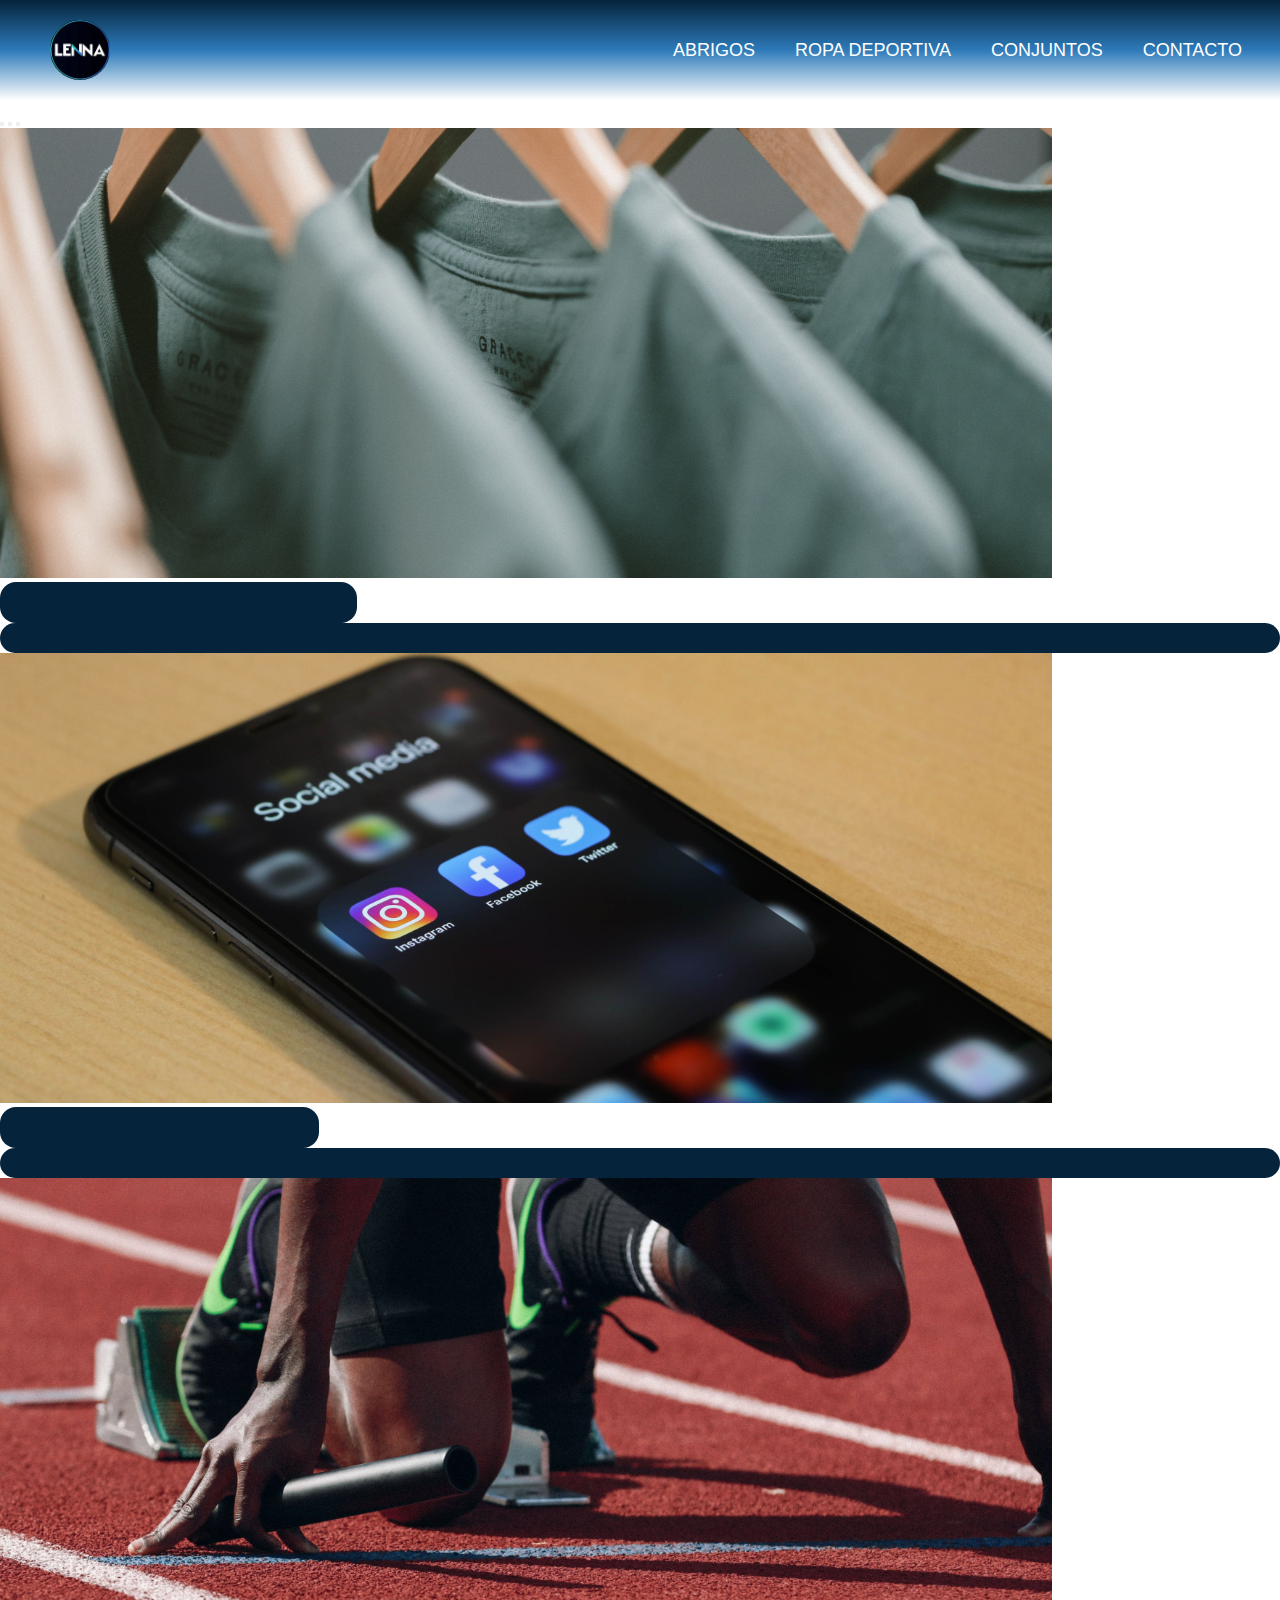
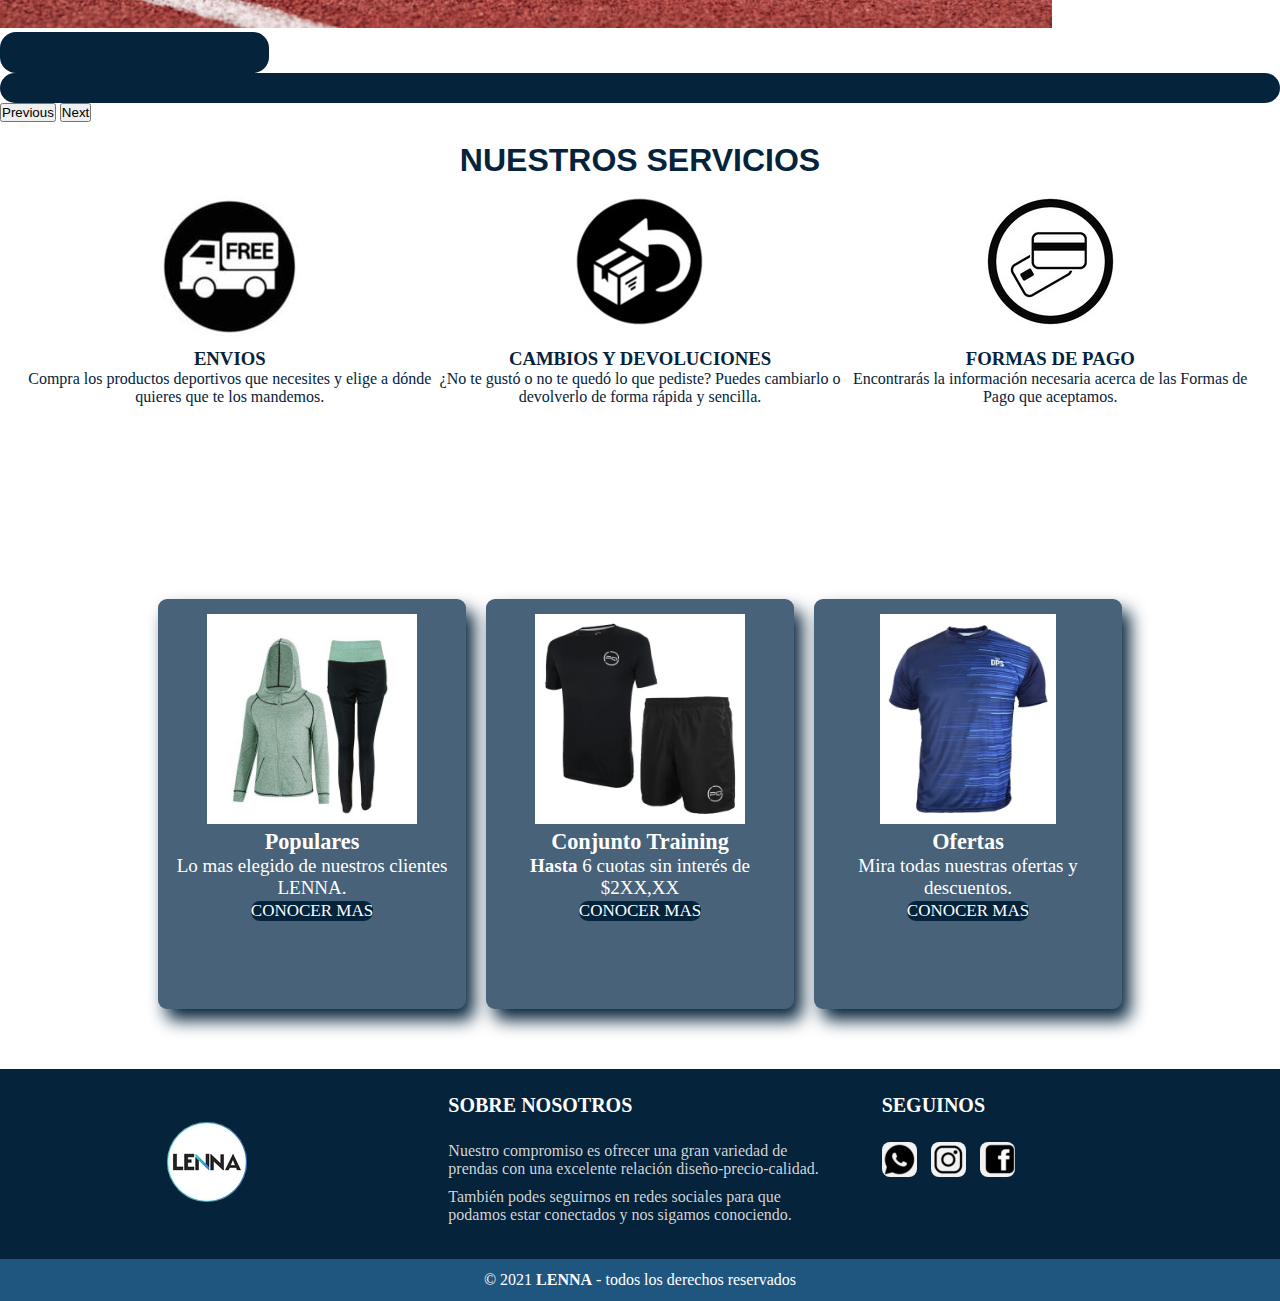
<file: index.html>
<!DOCTYPE html>
<html lang="en">

<head>
    <meta charset="UTF-8" />
    <meta http-equiv="X-UA-Compatible" content="IE=edge" />
    <meta name="viewport" content="width=device-width, initial-scale=1.0" />
    <meta name="description" content="Tienda online de indumentaria deportiva y accesorios.">
    <meta name="keywords" content="Indumentaria Deportiva, Moda, Ropa, conjuntos, buzo, short, abrigo">
    <link href="https://cdn.jsdelivr.net/npm/bootstrap@5.0.2/dist/css/bootstrap.min.css" rel="stylesheet"
        integrity="sha384-EVSTQN3/azprG1Anm3QDgpJLIm9Nao0Yz1ztcQTwFspd3yD65VohhpuuCOmLASjC" crossorigin="anonymous" />
    <link rel="preconnect" href="https://fonts.googleapis.com">
    <link rel="preconnect" href="https://fonts.gstatic.com" crossorigin>
    
    <link rel="preconnect" href="https://fonts.googleapis.com">
    <link rel="preconnect" href="https://fonts.gstatic.com" crossorigin>
    <link href="https://fonts.googleapis.com/css2?family=Source+Sans+Pro:wght@300&display=swap" rel="stylesheet">
    

    <link href="https://fonts.googleapis.com/css2?family=Bebas+Neue&display=swap" rel="stylesheet">
    <link rel="stylesheet" href="https://cdnjs.cloudflare.com/ajax/libs/animate.css/4.1.1/animate.min.css" />

    <title>Lenna Indumentaria</title>
    <link rel="icon" href="imagen/lenna1.ico" />
    <link rel="stylesheet" href="css/estilos.css">
</head>

<body>
    <header class="barra">
        <nav>
            <input type="checkbox" id="check">
            <label for="check" class="checkbtn">
                <img src="imagen/interface-button_icon.png" alt="Logo Menu">
            </label>
            <a href="index.html" class="enlace"><img src="imagen/lenna2.png" title="Inicio" alt="Logo Lenna"
                    class="logo"></a>
            <ul>
                <li><a href="abrigo.html">Abrigos</a></li>
                <li><a href="ropa-deportiva.html">Ropa Deportiva</a></li>
                <li><a href="conjuntos.html">Conjuntos</a></li>
                <li><a href="contacto.html">Contacto</a></li>
            </ul>
        </nav>
    </header>

    <main>
        <section>
            <div id="carouselExampleCaptions" class="carousel slide" data-bs-ride="carousel">
                <div class="carousel-indicators">
                    <button type="button" data-bs-target="#carouselExampleCaptions" data-bs-slide-to="0" class="active"
                        aria-current="true" aria-label="Slide 1"></button>
                    <button type="button" data-bs-target="#carouselExampleCaptions" data-bs-slide-to="1"
                        aria-label="Slide 2"></button>
                    <button type="button" data-bs-target="#carouselExampleCaptions" data-bs-slide-to="2"
                        aria-label="Slide 3"></button>
                </div>
                <div class="carousel-inner carousel__parrafo">
                    <div class="carousel-item active">
                        <img src="imagen/tienda.jpg" class="d-block w-100" alt="Envios">
                        <div class="carousel-caption d-none d-md-block text-white">
                            <h5>Visitanos en Nuestra Tienda</h5>
                            <p>Dias habiles desde 8hs/13hs a 17hs/21hs.</p>
                        </div>
                    </div>
                    <div class="carousel-item">
                        <img src="imagen/social.jpg" class="d-block w-100" alt="Redes sociales">
                        <div class="carousel-caption d-none d-md-block text-white">
                            <h5>Nuestras Redes Sociales</h5>
                            <p>Siguenos en todas nuestras plataformas sociales.</p>
                        </div>
                    </div>
                    <div class="carousel-item">
                        <img src="imagen/disciplinas.jpg" class="d-block w-100" alt="Disciplinas">
                        <div class="carousel-caption d-none d-md-block text-white">
                            <h5>Entrena tu Disciplina</h5>
                            <p>Tenemos indumentaria para un entrenamiento apropiado.</p>
                        </div>
                    </div>
                </div>
                <button class="carousel-control-prev" type="button" data-bs-target="#carouselExampleCaptions"
                    data-bs-slide="prev">
                    <span class="carousel-control-prev-icon" aria-hidden="true"></span>
                    <span class="visually-hidden">Previous</span>
                </button>
                <button class="carousel-control-next" type="button" data-bs-target="#carouselExampleCaptions"
                    data-bs-slide="next">
                    <span class="carousel-control-next-icon" aria-hidden="true"></span>
                    <span class="visually-hidden">Next</span>
                </button>
            </div>
        </section>

        <section class="nosotros">
            <h1 class="animate__animated animate__bounce animate__pulse animate__delay-3s animate__slower 2s animate__infinite">NUESTROS SERVICIOS</h1>
            <div class="iconos">
                <div>
                    <a href="#"><img src="imagen/free-icon.jpg" title="Envios" alt="envios"></a>
                    <h3>Envios</h3>
                    <p>
                        Compra los productos deportivos que necesites y elige a dónde quieres que te los mandemos.
                    </p>
                </div>
                <div>
                    <a href="#"><img src="imagen/devoluciones.jpg" title="Cambios y Devoluciones"
                            alt="devoluciones"></a>
                    <h3>Cambios y Devoluciones</h3>
                    <p>
                        ¿No te gustó o no te quedó lo que pediste? Puedes cambiarlo o devolverlo de forma rápida y
                        sencilla.
                    </p>
                </div>
                <div>
                    <a href="#"><img src="imagen/pagofondo1.jpg" title="Formas de Pago" alt="pago"></a>
                    <h3>Formas de Pago</h3>
                    <p>
                        Encontrarás la información necesaria acerca de las Formas de Pago que aceptamos.
                    </p>
                </div>
            </div>
        </section>

        <section class="contain">
            <div class="contain__info">
                <div class="info--link">
                    <img src="imagen/Conjunto/set.jpg" class="img-general" alt="Conjunto Deportivo"/>
                    <h3>Populares</h3>
                    <p>Lo mas elegido de nuestros clientes LENNA.</p>
                    <span class="span">
                        <a href="#">
                            <p>CONOCER MAS</p>
                        </a>
                    </span>
                </div>
            </div>
            <div class="contain__info">
                <div class="info--link">
                    <img src="imagen/Conjunto/remerashortgym.webp" class="img-general" alt="Remera y Short"/>
                    <h3>Conjunto Training </h3>
                    <p> <strong>Hasta</strong> 6 cuotas sin interés de $2XX,XX</p>
                    <span class="span">
                        <a href="#">
                            <p>CONOCER MAS</p>
                        </a>
                    </span>
                </div>
            </div>
            <div class="contain__info">
                <div class="info--link">
                    <img src="imagen/ropa deportiva/remeradiseno.jpg" class="img-general" alt="Remera"/>
                    <h3>Ofertas</h3>
                    <p>Mira todas nuestras ofertas y descuentos.</p>
                    <span class="span">
                        <a href="ofertas.html">
                            <p>CONOCER MAS</p>
                        </a>
                    </span>
                </div>
            </div>
        </section>
    </main>

    <footer class="pie-pagina">
        <div class="grupo">
            <div class="box1">
                <figure>
                    <a href="#"><img src="imagen/lenna1.jpg" alt="Logo LENNA"></a>
                </figure>
            </div>
            <div class="box2">
                <h2>SOBRE NOSOTROS</h2>
                <P>Nuestro compromiso es ofrecer una gran variedad de prendas con una excelente relación
                    diseño-precio-calidad.</P>
                <p>También podes seguirnos en redes sociales para que podamos estar conectados y nos sigamos conociendo.
                </p>
            </div>
            <div class="box2">
                <h2>SEGUINOS</h2>
                <div class="red-sociales">
                    <a href="https://whatsapp.com" target="blank"><img src="imagen/whatsapp21.png"></a>
                    <a href="https://instagram.com" target="blank"><img src="imagen/Instagram2.png"></a>
                    <a href="https://facebook.com" target="blank"><img src="imagen/Facebook2.png"></a>
                </div>
            </div>
        </div>
        <div class="copy">
            <p>&copy; 2021 <b>LENNA</b> - todos los derechos reservados</p>
        </div>
    </footer>
    <script src="https://cdn.jsdelivr.net/npm/bootstrap@5.0.2/dist/js/bootstrap.bundle.min.js"
        integrity="sha384-MrcW6ZMFYlzcLA8Nl+NtUVF0sA7MsXsP1UyJoMp4YLEuNSfAP+JcXn/tWtIaxVXM"
        crossorigin="anonymous"></script>
        <script src="https://ajax.googleapis.com/ajax/libs/jquery/3.4.1/jquery.min.js"></script>
        <script>
          $(document).ready(function(){
          $("a[title|='Hosted on free web hosting 000webhost.com. Host your own website for       FREE.']").css("display", "none");
          $("img[alt|='www.000webhost.com']").css("display", "none");
          });
        </script>
</body>

</html>
</file>
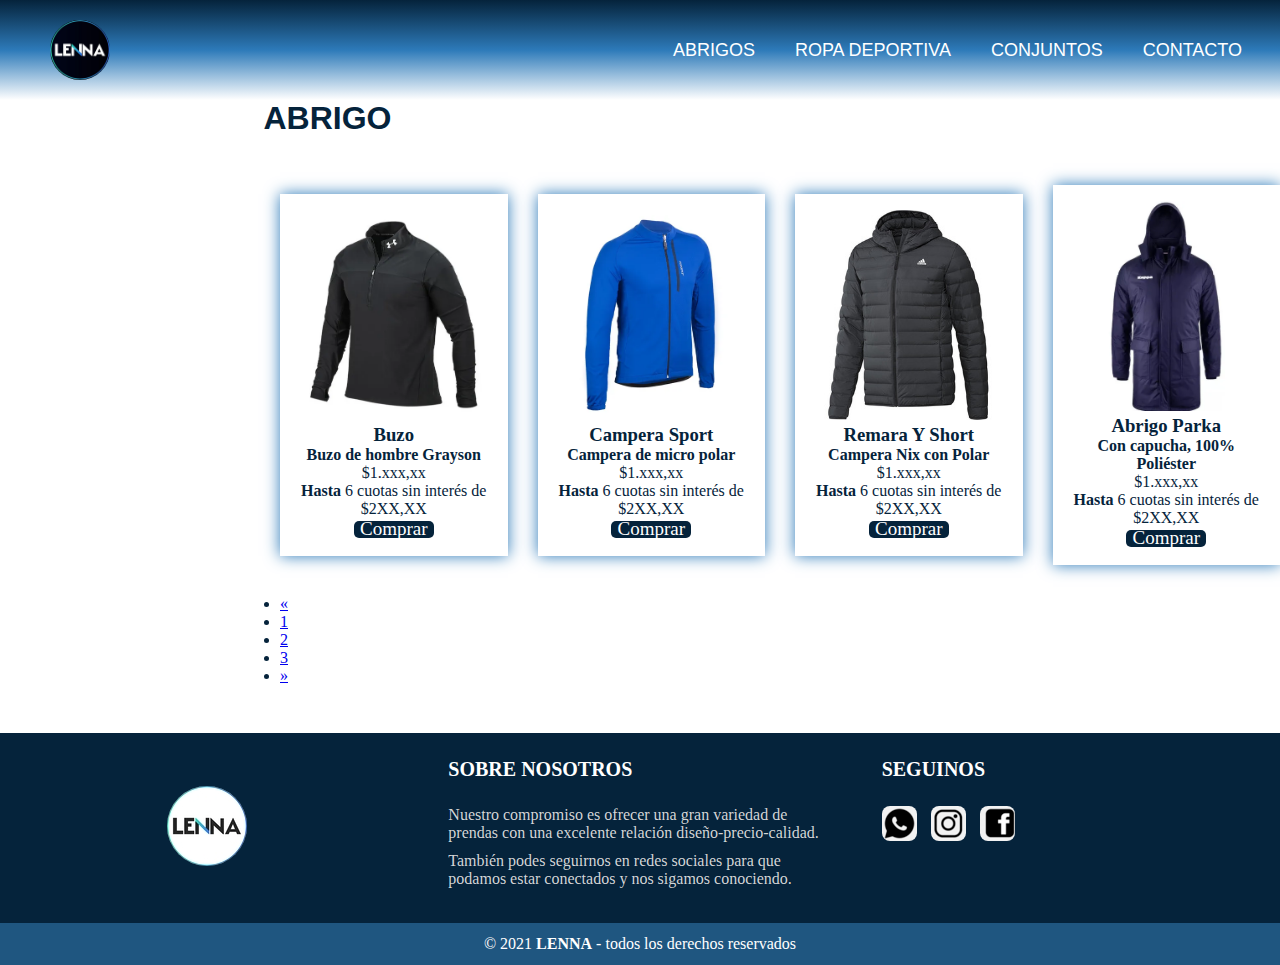
<file: abrigo.html>
<!DOCTYPE html>
<html lang="en">

<head>
  <meta charset="UTF-8" />
  <meta http-equiv="X-UA-Compatible" content="IE=edge" />
  <meta name="viewport" content="width=device-width, initial-scale=1.0" />
  <meta name="description" content="Descubre nuestro catálogo de Ropa de invierno y media estacion">
  <meta name="keywords" content="Abrigo, Parka, Buzos, Campera, Moda, invierno,deporte">
  <link href="https://cdn.jsdelivr.net/npm/bootstrap@5.0.2/dist/css/bootstrap.min.css" rel="stylesheet"
    integrity="sha384-EVSTQN3/azprG1Anm3QDgpJLIm9Nao0Yz1ztcQTwFspd3yD65VohhpuuCOmLASjC" crossorigin="anonymous" />
  <link rel="preconnect" href="https://fonts.googleapis.com">
  <link rel="preconnect" href="https://fonts.gstatic.com" crossorigin>
  <link href="https://fonts.googleapis.com/css2?family=Bebas+Neue&display=swap" rel="stylesheet">
  <link rel="stylesheet" href="https://cdnjs.cloudflare.com/ajax/libs/animate.css/4.1.1/animate.min.css" />

  <title>Abrigo</title>
  <link rel="icon" href="imagen/lenna1.ico" />
  <link rel="stylesheet" href="css/estilos.css" />
</head>

<body>
  <header class="barra">
    <nav>
      <input type="checkbox" id="check">
      <label for="check" class="checkbtn">
        <img src="imagen/interface-button_icon.png" alt="Logo Menu">
      </label>
      <a href="index.html" class="enlace"><img src="imagen/lenna2.png" title="Inicio" alt="Logo Lenna" class="logo"></a>
      <ul>
        <li><a href="abrigo.html">Abrigos</a></li>
        <li><a href="ropa-deportiva.html">Ropa Deportiva</a></li>
        <li><a href="conjuntos.html">Conjuntos</a></li>
        <li><a href="contacto.html">Contacto</a></li>
      </ul>
    </nav>
  </header>

  <main>
    <section>
      <h1 class="animate__animated animate__bounce animate__flipInX animate__delay-2s">ABRIGO</h1>
      <div class="container">
        <div class="item">
          <div class="item-text">
            <img src="imagen/Abrigo/buzo.webp" class="img-general" alt="Abrigo Buzo">
            <h3>Buzo</h3>
            <h4>Buzo de hombre Grayson</h4>
            <p>$1.xxx,xx</p>
            <p><strong>Hasta</strong> 6 cuotas sin interés de $2XX,XX</p>
            <span class="btn">
              <a href="#">Comprar</a>
            </span>
          </div>
        </div>
        <div class="item">
          <div class="item-text">
            <img src="imagen/Abrigo/campera.webp" class="img-general" alt="Abrigo Campera">
            <h3>Campera Sport</h3>
            <h4>Campera de micro polar</h4>
            <p>$1.xxx,xx</p>
            <p><strong>Hasta</strong> 6 cuotas sin interés de $2XX,XX</p>
            <span class="btn">
              <a href="#">Comprar</a>
            </span>
          </div>
        </div>
        <div class="item">
          <div class="item-text">
            <img src="imagen/Abrigo/camperon.jpg" class="img-general" alt="Abrigo Camperon">
            <h3>Remara Y Short</h3>
            <h4>Campera Nix con Polar</h4>
            <p>$1.xxx,xx</p>
            <p><strong>Hasta</strong> 6 cuotas sin interés de $2XX,XX</p>
            <span class="btn">
              <a href="#">Comprar</a>
            </span>
          </div>
        </div>
        <div class="item">
          <div class="item-text">
            <img src="imagen/Abrigo/parkacap.webp" class="img-general" alt="Abrigo Parka">
            <h3>Abrigo Parka</h3>
            <h4>Con capucha, 100% Poliéster</h4>
            <p>$1.xxx,xx</p>
            <p><strong>Hasta</strong> 6 cuotas sin interés de $2XX,XX</p>
            <span class="btn">
              <a href="#">Comprar</a>
            </span>
          </div>
        </div>

        <div>
          <nav aria-label="Page navigation example">
            <ul class="pagination">
              <li class="page-item">
                <a class="page-link" href="#" aria-label="Previous">
                  <span aria-hidden="true">&laquo;</span>
                </a>
              </li>
              <li class="page-item"><a class="page-link" href="#">1</a></li>
              <li class="page-item"><a class="page-link" href="#">2</a></li>
              <li class="page-item"><a class="page-link" href="#">3</a></li>
              <li class="page-item">
                <a class="page-link" href="#" aria-label="Next">
                  <span aria-hidden="true">&raquo;</span>
                </a>
              </li>
            </ul>
          </nav>
        </div>
      </div>
    </section>
  </main>

  <footer class="pie-pagina">
    <div class="grupo">
      <div class="box1">
        <figure>
          <a href="#"><img src="imagen/lenna1.jpg" alt="Logo LENNA"></a>
        </figure>
      </div>
      <div class="box2">
        <h2>SOBRE NOSOTROS</h2>
        <P>Nuestro compromiso es ofrecer una gran variedad de prendas con una excelente relación
          diseño-precio-calidad.</P>
        <p>También podes seguirnos en redes sociales para que podamos estar conectados y nos sigamos conociendo.
        </p>
      </div>
      <div class="box2">
        <h2>SEGUINOS</h2>
        <div class="red-sociales">
          <a href="https://whatsapp.com" target="blank"><img src="imagen/whatsapp21.png" alt="logo whatsapp"></a>
          <a href="https://instagram.com" target="blank"><img src="imagen/Instagram2.png" alt="logo instagram"></a>
          <a href="https://facebook.com" target="blank"><img src="imagen/Facebook2.png" alt="logo facebook"></a>
        </div>
      </div>
    </div>
    <div class="copy">
      <p>&copy; 2021 <b>LENNA</b> - todos los derechos reservados</p>
    </div>
  </footer>
  <script src="https://cdn.jsdelivr.net/npm/bootstrap@5.0.2/dist/js/bootstrap.bundle.min.js"
    integrity="sha384-MrcW6ZMFYlzcLA8Nl+NtUVF0sA7MsXsP1UyJoMp4YLEuNSfAP+JcXn/tWtIaxVXM" crossorigin="anonymous">
    </script>
  <script src="https://ajax.googleapis.com/ajax/libs/jquery/3.4.1/jquery.min.js"></script>
  <script>
    $(document).ready(function () {
      $("a[title|='Hosted on free web hosting 000webhost.com. Host your own website for       FREE.']").css("display", "none");
      $("img[alt|='www.000webhost.com']").css("display", "none");
    });
  </script>
</body>

</html>
</file>
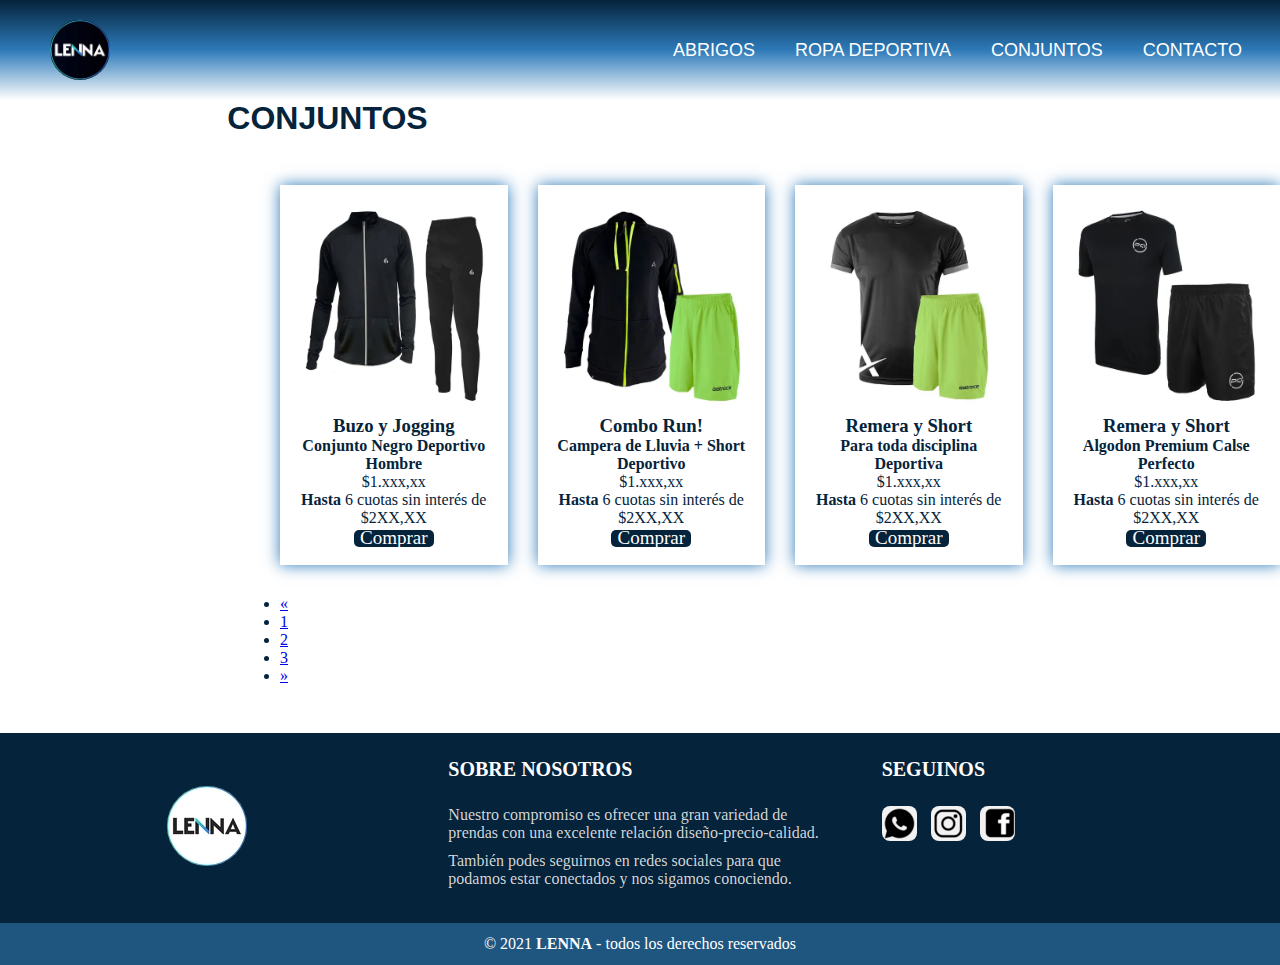
<file: conjuntos.html>
<!DOCTYPE html>
<html lang="en">

<head>
  <meta charset="UTF-8" />
  <meta http-equiv="X-UA-Compatible" content="IE=edge" />
  <meta name="viewport" content="width=device-width, initial-scale=1.0" />
  <meta name="description" content="Descubrí los conjuntos tendecia de LENNA">
  <meta name="keywords" content="Moda, Ropa, Buzo, Jogging, Campera, Short, Remera, deporte, conjuntos">
  <link rel="preconnect" href="https://fonts.googleapis.com">
  <link rel="preconnect" href="https://fonts.gstatic.com" crossorigin>
  <link href="https://fonts.googleapis.com/css2?family=Bebas+Neue&display=swap" rel="stylesheet">
  <link rel="stylesheet" href="https://cdnjs.cloudflare.com/ajax/libs/animate.css/4.1.1/animate.min.css" />
  <link href="https://cdn.jsdelivr.net/npm/bootstrap@5.0.2/dist/css/bootstrap.min.css" rel="stylesheet"
    integrity="sha384-EVSTQN3/azprG1Anm3QDgpJLIm9Nao0Yz1ztcQTwFspd3yD65VohhpuuCOmLASjC" crossorigin="anonymous" />

  <title>Conjuntos</title>
  <link rel="icon" href="imagen/lenna1.ico" />
  <link rel="stylesheet" href="css/estilos.css">
</head>

<body>
  <header class="barra">
    <nav>
      <input type="checkbox" id="check">
      <label for="check" class="checkbtn">
        <img src="imagen/interface-button_icon.png" alt="Logo Menu">
      </label>
      <a href="index.html" class="enlace"><img src="imagen/lenna2.png" title="Inicio" alt="Logo Lenna" class="logo"></a>
      <ul>
        <li><a href="abrigo.html">Abrigos</a></li>
        <li><a href="ropa-deportiva.html">Ropa Deportiva</a></li>
        <li><a href="conjuntos.html">Conjuntos</a></li>
        <li><a href="contacto.html">Contacto</a></li>
      </ul>
    </nav>
  </header>

  <main>
    <section>
      <h1 class="animate__animated animate__bounce animate__flipInX animate__delay-2s">CONJUNTOS</h1>
      <div class="container">
        <div class="item">
          <div class="item-text">
            <img src="imagen/Conjunto/buzoyjogging.webp" class="img-general" alt="Conjunto Buzo y Jogging">
            <h3>Buzo y Jogging</h3>
            <h4>Conjunto Negro Deportivo Hombre</h4>
            <p>$1.xxx,xx</p>
            <p><strong>Hasta</strong> 6 cuotas sin interés de $2XX,XX</p>
            <span class="btn">
              <a href="#">Comprar</a>
            </span>
          </div>
        </div>
        <div class="item">
          <div class="item-text">
            <img src="imagen/Conjunto/camperashortcort.webp" class="img-general" alt="Conjunto Campera y Short corto">
            <h3>Combo Run!</h3>
            <h4>Campera de Lluvia + Short Deportivo</h4>
            <p>$1.xxx,xx</p>
            <p><strong>Hasta</strong> 6 cuotas sin interés de $2XX,XX</p>
            <span class="btn">
              <a href="#">Comprar</a>
            </span>
          </div>
        </div>
        <div class="item">
          <div class="item-text">
            <img src="imagen/Conjunto/shortcortoremera.webp" class="img-general" alt="Conjunto Remera y Short corto">
            <h3>Remera y Short</h3>
            <h4>Para toda disciplina Deportiva</h4>
            <p>$1.xxx,xx</p>
            <p><strong>Hasta</strong> 6 cuotas sin interés de $2XX,XX</p>
            <span class="btn">
              <a href="#">Comprar</a>
            </span>
          </div>
        </div>
        <div class="item">
          <div class="item-text">
            <img src="imagen/Conjunto/remerashortgym.webp" class="img-general" alt="Conjunto Remera y Short">
            <h3>Remera y Short</h3>
            <h4>Algodon Premium Calse Perfecto</h4>
            <p>$1.xxx,xx</p>
            <p><strong>Hasta</strong> 6 cuotas sin interés de $2XX,XX</p>
            <span class="btn">
              <a href="#">Comprar</a>
            </span>
          </div>
        </div>
        <div>
          <nav aria-label="Page navigation example">
            <ul class="pagination">
              <li class="page-item">
                <a class="page-link" href="#" aria-label="Previous">
                  <span aria-hidden="true">&laquo;</span>
                </a>
              </li>
              <li class="page-item"><a class="page-link" href="#">1</a></li>
              <li class="page-item"><a class="page-link" href="#">2</a></li>
              <li class="page-item"><a class="page-link" href="#">3</a></li>
              <li class="page-item">
                <a class="page-link" href="#" aria-label="Next">
                  <span aria-hidden="true">&raquo;</span>
                </a>
              </li>
            </ul>
          </nav>
        </div>
      </div>
    </section>
  </main>

  <footer class="pie-pagina">
    <div class="grupo">
      <div class="box1">
        <figure>
          <a href="#"><img src="imagen/lenna1.jpg" alt="Logo LENNA"></a>
        </figure>
      </div>
      <div class="box2">
        <h2>SOBRE NOSOTROS</h2>
        <P>Nuestro compromiso es ofrecer una gran variedad de prendas con una excelente relación
          diseño-precio-calidad.</P>
        <p>También podes seguirnos en redes sociales para que podamos estar conectados y nos sigamos conociendo.
        </p>
      </div>
      <div class="box2">
        <h2>SEGUINOS</h2>
        <div class="red-sociales">
          <a href="https://whatsapp.com" target="blank"><img src="imagen/whatsapp21.png" alt="logo whatsapp"></a>
          <a href="https://instagram.com" target="blank"><img src="imagen/Instagram2.png" alt="logo instagram"></a>
          <a href="https://facebook.com" target="blank"><img src="imagen/Facebook2.png" alt="logo facebook"></a>
        </div>
      </div>
    </div>
    <div class="copy">
      <p>&copy; 2021 <b>LENNA</b> - todos los derechos reservados</p>
    </div>
  </footer>
  <script src="https://cdn.jsdelivr.net/npm/bootstrap@5.0.2/dist/js/bootstrap.bundle.min.js"
    integrity="sha384-MrcW6ZMFYlzcLA8Nl+NtUVF0sA7MsXsP1UyJoMp4YLEuNSfAP+JcXn/tWtIaxVXM" crossorigin="anonymous">
    </script>
  <script src="https://ajax.googleapis.com/ajax/libs/jquery/3.4.1/jquery.min.js"></script>
  <script>
    $(document).ready(function () {
      $("a[title|='Hosted on free web hosting 000webhost.com. Host your own website for       FREE.']").css("display", "none");
      $("img[alt|='www.000webhost.com']").css("display", "none");
    });
  </script>
</body>

</html>
</file>
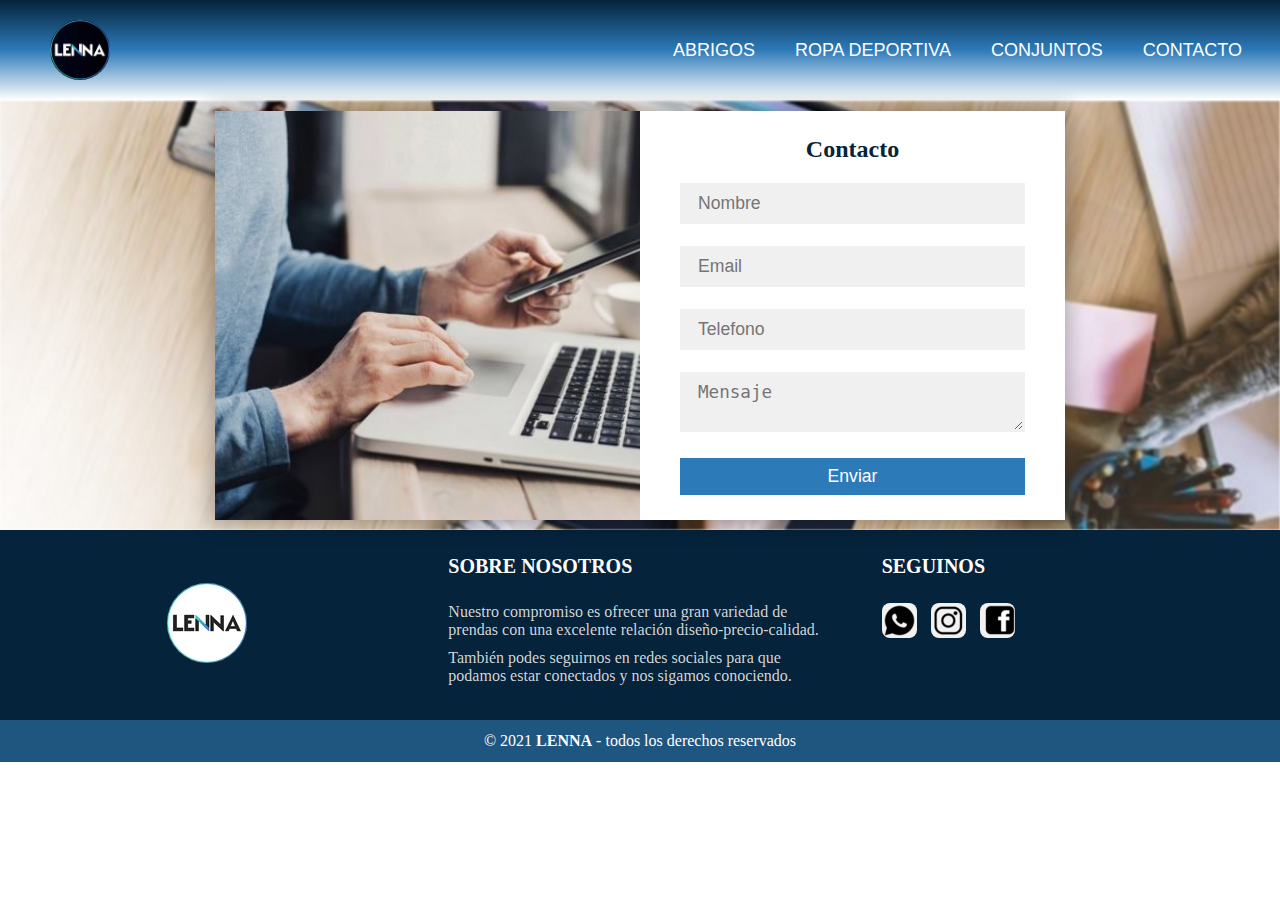
<file: contacto.html>
<!DOCTYPE html>
<html lang="en">

<head>
  <meta charset="UTF-8" />
  <meta http-equiv="X-UA-Compatible" content="IE=edge" />
  <meta name="viewport" content="width=device-width, initial-scale=1.0" />
  <meta name="description" content="Contactanos. ¿Necesitás hablar con nosotros? ¡Estamos para ayudarte!">
  <meta name="keywords" content="Email, Redes Sociales, Consulta, Preguntas, contacto">
  <link rel="preconnect" href="https://fonts.googleapis.com">
  <link rel="preconnect" href="https://fonts.gstatic.com" crossorigin>
  <link href="https://fonts.googleapis.com/css2?family=Bebas+Neue&display=swap" rel="stylesheet">
  <link href="https://cdn.jsdelivr.net/npm/bootstrap@5.0.2/dist/css/bootstrap.min.css" rel="stylesheet"
    integrity="sha384-EVSTQN3/azprG1Anm3QDgpJLIm9Nao0Yz1ztcQTwFspd3yD65VohhpuuCOmLASjC" crossorigin="anonymous" />

  <title>Contacto</title>
  <link rel="icon" href="imagen/lenna1.ico" />
  <link rel="stylesheet" href="css/estilos.css" />
</head>

<body>
  <header class="barra">
    <nav>
      <input type="checkbox" id="check">
      <label for="check" class="checkbtn">
        <img src="imagen/interface-button_icon.png" alt="Logo Menu">
      </label>
      <a href="index.html" class="enlace"><img src="imagen/lenna2.png" title="Inicio" alt="Logo Lenna" class="logo"></a>
      <ul>
        <li><a href="abrigo.html">Abrigos</a></li>
        <li><a href="ropa-deportiva.html">Ropa Deportiva</a></li>
        <li><a href="conjuntos.html">Conjuntos</a></li>
        <li><a href="contacto.html">Contacto</a></li>
      </ul>
    </nav>
  </header>
  
  <main>
    <section>
      <div class="contacto">
        <div class="cont-1">
          <div class="contl">
          </div>
          <div class="contr">
            <h2>Contacto</h2>
            <input type="text" class="from" placeholder="Nombre">
            <input type="email" class="from" placeholder="Email">
            <input type="text" class="from" placeholder="Telefono">
            <textarea class="from area" placeholder="Mensaje"></textarea>
            <button class="but">Enviar</button>
          </div>
        </div>
      </div>
    </section>
  </main>

  <footer class="pie-pagina">
    <div class="grupo">
      <div class="box1">
        <figure>
          <a href="#"><img src="imagen/lenna1.jpg" alt="Logo LENNA"></a>
        </figure>
      </div>
      <div class="box2">
        <h2>SOBRE NOSOTROS</h2>
        <P>Nuestro compromiso es ofrecer una gran variedad de prendas con una excelente relación
          diseño-precio-calidad.</P>
        <p>También podes seguirnos en redes sociales para que podamos estar conectados y nos sigamos conociendo.
        </p>
      </div>
      <div class="box2">
        <h2>SEGUINOS</h2>
        <div class="red-sociales">
          <a href="https://whatsapp.com" target="blank"><img src="imagen/whatsapp21.png" alt="logo whatsapp"></a>
          <a href="https://instagram.com" target="blank"><img src="imagen/Instagram2.png" alt="logo instagram"></a>
          <a href="https://facebook.com" target="blank"><img src="imagen/Facebook2.png" alt="logo facebook"></a>
        </div>
      </div>
    </div>
    <div class="copy">
      <p>&copy; 2021 <b>LENNA</b> - todos los derechos reservados</p>
    </div>
  </footer>
  <script src="https://cdn.jsdelivr.net/npm/bootstrap@5.0.2/dist/js/bootstrap.bundle.min.js"
    integrity="sha384-MrcW6ZMFYlzcLA8Nl+NtUVF0sA7MsXsP1UyJoMp4YLEuNSfAP+JcXn/tWtIaxVXM" crossorigin="anonymous">
    </script>
  <script src="https://ajax.googleapis.com/ajax/libs/jquery/3.4.1/jquery.min.js"></script>
  <script>
    $(document).ready(function () {
      $("a[title|='Hosted on free web hosting 000webhost.com. Host your own website for       FREE.']").css("display", "none");
      $("img[alt|='www.000webhost.com']").css("display", "none");
    });
  </script>
</body>

</html>
</file>
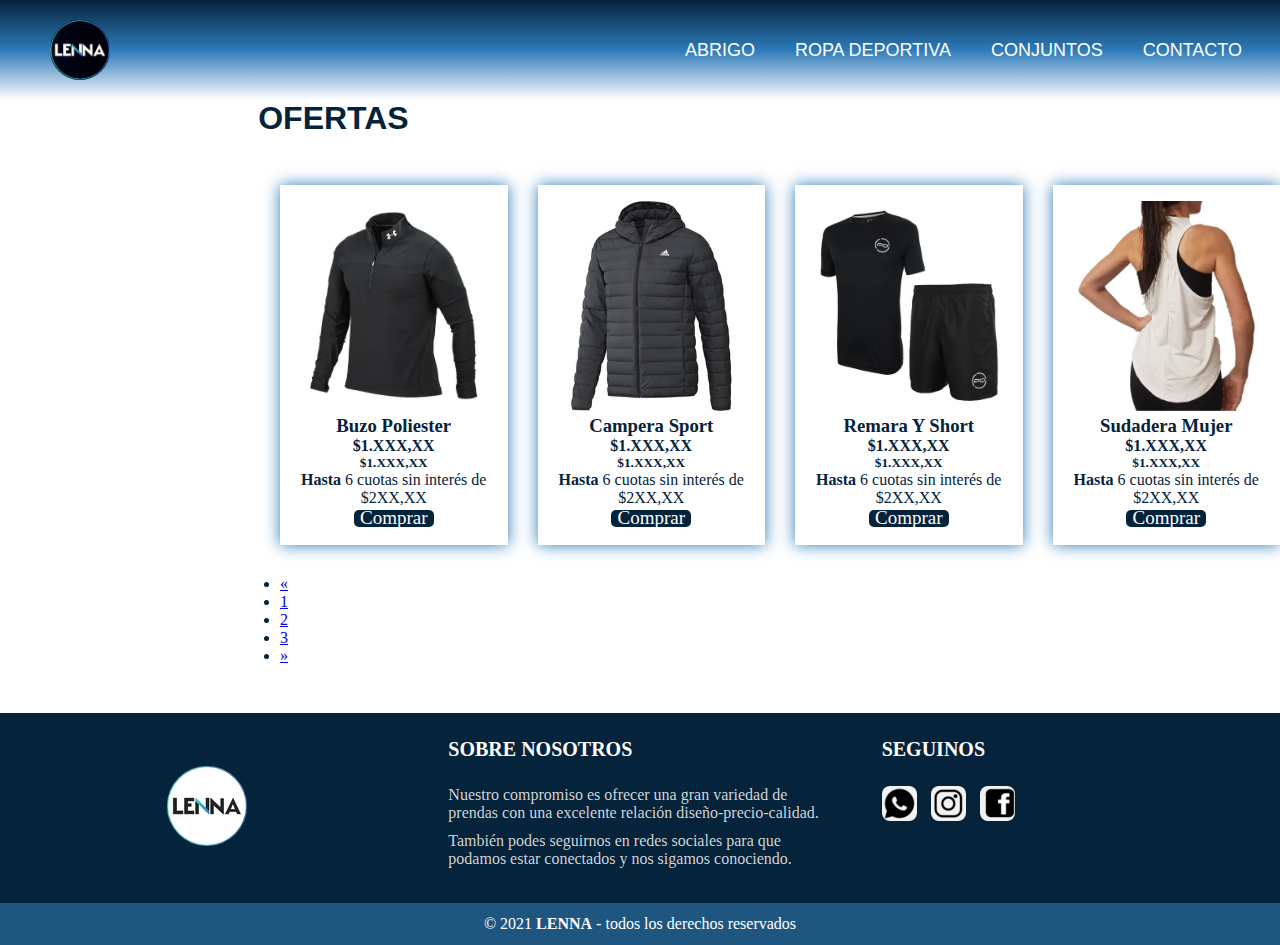
<file: ofertas.html>
<!DOCTYPE html>
<html lang="en">

<head>
    <meta charset="UTF-8" />
    <meta http-equiv="X-UA-Compatible" content="IE=edge" />
    <meta name="viewport" content="width=device-width, initial-scale=1.0" />
    <meta name="description" content="Descubrí nuestras ultimas ofertas LENNA">
    <meta name="keywords" content="Ofertas, descuentos, sale, moda, ropa, deportiva, Camperas, Consjuntos">
    <link rel="preconnect" href="https://fonts.googleapis.com">
    <link rel="preconnect" href="https://fonts.gstatic.com" crossorigin>
    <link href="https://fonts.googleapis.com/css2?family=Bebas+Neue&display=swap" rel="stylesheet">
    <link rel="stylesheet" href="https://cdnjs.cloudflare.com/ajax/libs/animate.css/4.1.1/animate.min.css" />
    <link href="https://cdn.jsdelivr.net/npm/bootstrap@5.0.2/dist/css/bootstrap.min.css" rel="stylesheet"
        integrity="sha384-EVSTQN3/azprG1Anm3QDgpJLIm9Nao0Yz1ztcQTwFspd3yD65VohhpuuCOmLASjC" crossorigin="anonymous" />

    <title>Ofertas</title>
    <link rel="icon" href="imagen/lenna1.ico" />
    <link rel="stylesheet" href="css/estilos.css">
</head>

<body>
    <header class="barra">
        <nav>
            <input type="checkbox" id="check">
            <label for="check" class="checkbtn">
                <img src="imagen/interface-button_icon.png" alt="Logo Menu">
            </label>
            <a href="index.html" class="enlace"><img src="imagen/lenna2.png" title="Inicio" alt="Logo Lenna"
                    class="logo"></a>
            <ul>
                <li><a href="abrigo.html">Abrigo</a></li>
                <li><a href="ropa-deportiva.html">Ropa Deportiva</a></li>
                <li><a href="conjuntos.html">Conjuntos</a></li>
                <li><a href="contacto.html">Contacto</a></li>
            </ul>
        </nav>
    </header>

    <main>
        <section>
            <h1 class="animate__animated animate__bounce animate__flipInX animate__delay-2s">OFERTAS</h1>
            <div class="container">
                <div class="item">
                    <div class="item-text">
                        <img src="imagen/Abrigo/buzo.webp" class="img-general" alt="Ofertas Buzo">
                        <h3>Buzo Poliester</h3>
                        <h4>$1.XXX,XX</h4>
                        <h5>$1.XXX,XX</h5>
                        <p><strong>Hasta</strong> 6 cuotas sin interés de $2XX,XX</p>
                        <span class="btn">
                            <a href="#">Comprar</a>
                        </span>
                    </div>
                </div>
                <div class="item">
                    <div class="item-text">
                        <img src="imagen/Abrigo/camperon.jpg" class="img-general" alt="Ofertas Camperon">
                        <h3>Campera Sport</h3>
                        <h4>$1.XXX,XX</h4>
                        <h5>$1.XXX,XX</h5>
                        <p><strong>Hasta</strong> 6 cuotas sin interés de $2XX,XX</p>
                        <span class="btn">
                            <a href="#">Comprar</a>
                        </span>
                    </div>
                </div>
                <div class="item">
                    <div class="item-text">
                        <img src="imagen/Conjunto/remerashortgym.webp" class="img-general" alt="Ofertas Remera y Short">
                        <h3>Remara Y Short</h3>
                        <h4>$1.XXX,XX</h4>
                        <h5>$1.XXX,XX</h5>
                        <p><strong>Hasta</strong> 6 cuotas sin interés de $2XX,XX</p>
                        <span class="btn">
                            <a href="#">Comprar</a>
                        </span>
                    </div>
                </div>
                <div class="item">
                    <div class="item-text">
                        <img src="imagen/ropa deportiva/sudaderamu.webp" class="img-general" alt="Ofertas Sudadera">
                        <h3>Sudadera Mujer</h3>
                        <h4>$1.XXX,XX</h4>
                        <h5>$1.XXX,XX</h5>
                        <p><strong>Hasta</strong> 6 cuotas sin interés de $2XX,XX</p>
                        <span class="btn">
                            <a href="#">Comprar</a>
                        </span>
                    </div>
                </div>
                <div>
                    <nav aria-label="Page navigation example">
                        <ul class="pagination">
                            <li class="page-item">
                                <a class="page-link" href="#" aria-label="Previous">
                                    <span aria-hidden="true">&laquo;</span>
                                </a>
                            </li>
                            <li class="page-item"><a class="page-link" href="#">1</a></li>
                            <li class="page-item"><a class="page-link" href="#">2</a></li>
                            <li class="page-item"><a class="page-link" href="#">3</a></li>
                            <li class="page-item">
                                <a class="page-link" href="#" aria-label="Next">
                                    <span aria-hidden="true">&raquo;</span>
                                </a>
                            </li>
                        </ul>
                    </nav>
                </div>
            </div>
        </section>
    </main>

    <footer class="pie-pagina">
        <div class="grupo">
            <div class="box1">
                <figure>
                    <a href="#"><img src="imagen/lenna1.jpg" alt="Logo LENNA"></a>
                </figure>
            </div>
            <div class="box2">
                <h2>SOBRE NOSOTROS</h2>
                <P>Nuestro compromiso es ofrecer una gran variedad de prendas con una excelente relación
                    diseño-precio-calidad.</P>
                <p>También podes seguirnos en redes sociales para que podamos estar conectados y nos sigamos conociendo.
                </p>
            </div>
            <div class="box2">
                <h2>SEGUINOS</h2>
                <div class="red-sociales">
                    <a href="https://whatsapp.com" target="blank"><img src="imagen/whatsapp21.png"
                            alt="logo whatsapp"></a>
                    <a href="https://instagram.com" target="blank"><img src="imagen/Instagram2.png"
                            alt="logo instagram"></a>
                    <a href="https://facebook.com" target="blank"><img src="imagen/Facebook2.png"
                            alt="logo facebook"></a>
                </div>
            </div>
        </div>
        <div class="copy">
            <p>&copy; 2021 <b>LENNA</b> - todos los derechos reservados</p>
        </div>
    </footer>
    <script src="https://cdn.jsdelivr.net/npm/bootstrap@5.0.2/dist/js/bootstrap.bundle.min.js"
        integrity="sha384-MrcW6ZMFYlzcLA8Nl+NtUVF0sA7MsXsP1UyJoMp4YLEuNSfAP+JcXn/tWtIaxVXM" crossorigin="anonymous">
        </script>
    <script src="https://ajax.googleapis.com/ajax/libs/jquery/3.4.1/jquery.min.js"></script>
    <script>
        $(document).ready(function () {
            $("a[title|='Hosted on free web hosting 000webhost.com. Host your own website for       FREE.']").css("display", "none");
            $("img[alt|='www.000webhost.com']").css("display", "none");
        });
    </script>
</body>

</html>
</file>
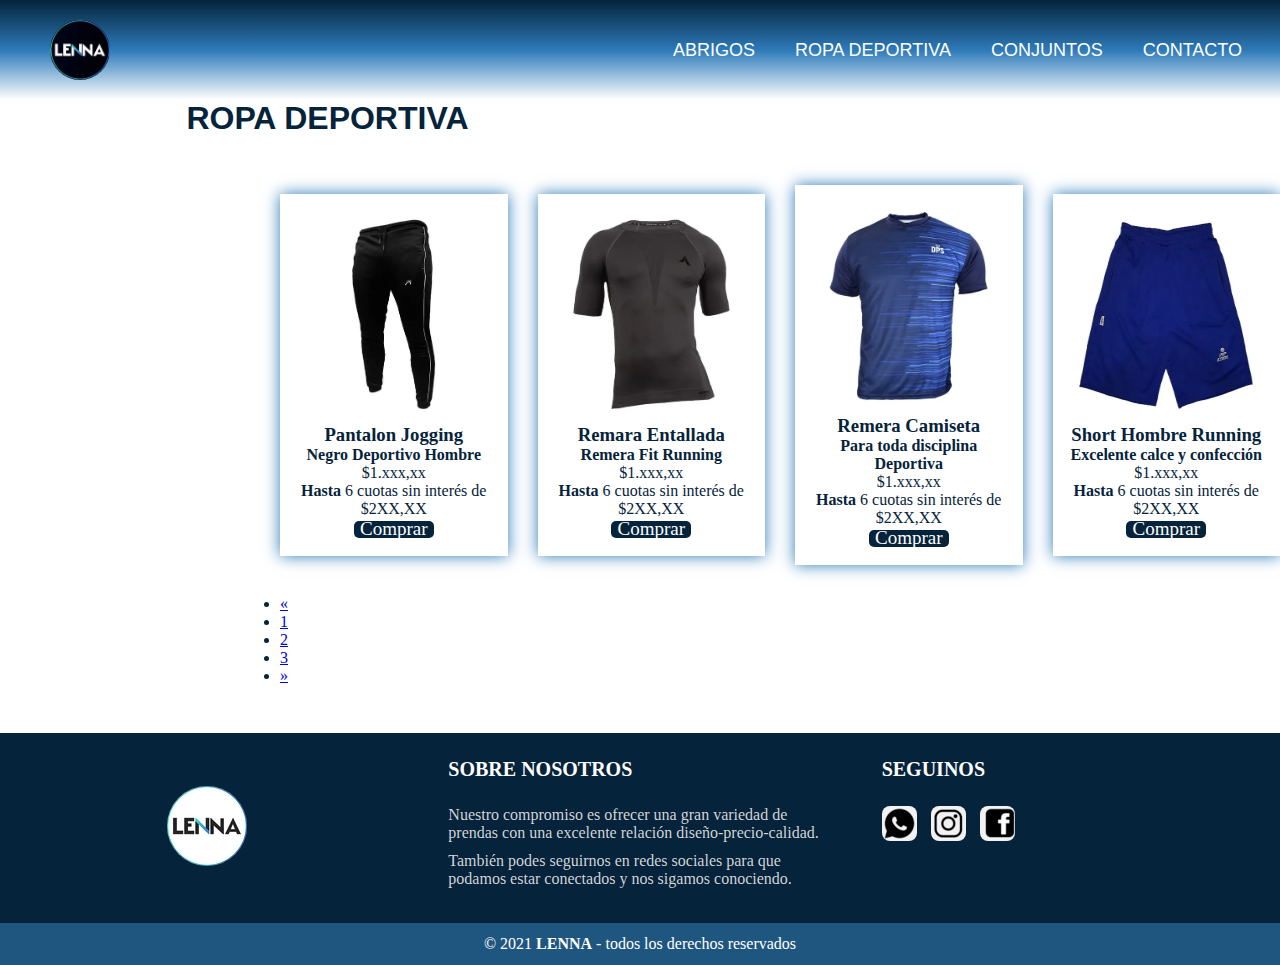
<file: ropa-deportiva.html>
<!DOCTYPE html>
<html lang="en">

<head>
    <meta charset="UTF-8" />
    <meta http-equiv="X-UA-Compatible" content="IE=edge" />
    <meta name="viewport" content="width=device-width, initial-scale=1.0" />
    <meta name="description" content="Descubrí lo mejor de Ropa Deportiva LENNA">
    <meta name="keywords" content="Indumentaria Running, Training, Fitness, Ropa, Moda, deporte, campera, short">
    <link href="https://cdn.jsdelivr.net/npm/bootstrap@5.0.2/dist/css/bootstrap.min.css" rel="stylesheet"
        integrity="sha384-EVSTQN3/azprG1Anm3QDgpJLIm9Nao0Yz1ztcQTwFspd3yD65VohhpuuCOmLASjC" crossorigin="anonymous" />
    <link rel="preconnect" href="https://fonts.googleapis.com">
    <link rel="preconnect" href="https://fonts.gstatic.com" crossorigin>
    <link href="https://fonts.googleapis.com/css2?family=Bebas+Neue&display=swap" rel="stylesheet">
    <link rel="stylesheet" href="https://cdnjs.cloudflare.com/ajax/libs/animate.css/4.1.1/animate.min.css" />

    <title>Ropa Deportiva</title>
    <link rel="icon" href="imagen/lenna1.ico" />
    <link rel="stylesheet" href="css/estilos.css" />
</head>

<body>
    <header class="barra">
        <nav>
            <input type="checkbox" id="check">
            <label for="check" class="checkbtn">
                <img src="imagen/interface-button_icon.png" alt="Logo Menu">
            </label>
            <a href="index.html" class="enlace"><img src="imagen/lenna2.png" title="Inicio" alt="Logo Lenna"
                    class="logo"></a>
            <ul>
                <li><a href="abrigo.html">Abrigos</a></li>
                <li><a href="ropa-deportiva.html">Ropa Deportiva</a></li>
                <li><a href="conjuntos.html">Conjuntos</a></li>
                <li><a href="contacto.html">Contacto</a></li>
            </ul>
        </nav>
    </header>

    <main>
        <section>
            <h1 class="animate__animated animate__bounce animate__flipInX animate__delay-2s animate_center">ROPA
                DEPORTIVA</h1>
            <div class="container">
                <div class="item">
                    <div class="item-text">
                        <img src="imagen/ropa deportiva/PantalonJogging.webp" class="img-general"
                            alt="Pantalon Jogging">
                        <h3>Pantalon Jogging</h3>
                        <h4> Negro Deportivo Hombre</h4>
                        <p>$1.xxx,xx</p>
                        <p><strong>Hasta</strong> 6 cuotas sin interés de $2XX,XX</p>
                        <span class="btn">
                            <a href="#">Comprar</a>
                        </span>
                    </div>
                </div>
                <div class="item">
                    <div class="item-text">
                        <img src="imagen/ropa deportiva/remeraalcuerpo.webp" class="img-general" alt="Remera Deportiva">
                        <h3>Remara Entallada</h3>
                        <h4>Remera Fit Running</h4>
                        <p>$1.xxx,xx</p>
                        <p><strong>Hasta</strong> 6 cuotas sin interés de $2XX,XX</p>
                        <span class="btn">
                            <a href="#">Comprar</a>
                        </span>
                    </div>
                </div>
                <div class="item">
                    <div class="item-text">
                        <img src="imagen/ropa deportiva/remeradiseno.jpg" class="img-general" alt="Remera Deportiva">
                        <h3>Remera Camiseta</h3>
                        <h4>Para toda disciplina Deportiva</h4>
                        <p>$1.xxx,xx</p>
                        <p><strong>Hasta</strong> 6 cuotas sin interés de $2XX,XX</p>
                        <span class="btn">
                            <a href="#">Comprar</a>
                        </span>
                    </div>
                </div>
                <div class="item">
                    <div class="item-text">
                        <img src="imagen/ropa deportiva/shortsrunning.webp" class="img-general" alt="Short">
                        <h3>Short Hombre Running</h3>
                        <h4>Excelente calce y confección</h4>
                        <p>$1.xxx,xx</p>
                        <p><strong>Hasta</strong> 6 cuotas sin interés de $2XX,XX</p>
                        <span class="btn">
                            <a href="#">Comprar</a>
                        </span>
                    </div>
                </div>
                <div>
                    <nav aria-label="Page navigation example">
                        <ul class="pagination">
                            <li class="page-item">
                                <a class="page-link" href="#" aria-label="Previous">
                                    <span aria-hidden="true">&laquo;</span>
                                </a>
                            </li>
                            <li class="page-item"><a class="page-link" href="#">1</a></li>
                            <li class="page-item"><a class="page-link" href="#">2</a></li>
                            <li class="page-item"><a class="page-link" href="#">3</a></li>
                            <li class="page-item">
                                <a class="page-link" href="#" aria-label="Next">
                                    <span aria-hidden="true">&raquo;</span>
                                </a>
                            </li>
                        </ul>
                    </nav>
                </div>
            </div>
        </section>
    </main>


    <footer class="pie-pagina">
        <div class="grupo">
            <div class="box1">
                <figure>
                    <a href="#"><img src="imagen/lenna1.jpg" alt="Logo LENNA"></a>
                </figure>
            </div>
            <div class="box2">
                <h2>SOBRE NOSOTROS</h2>
                <P>Nuestro compromiso es ofrecer una gran variedad de prendas con una excelente relación
                    diseño-precio-calidad.</P>
                <p>También podes seguirnos en redes sociales para que podamos estar conectados y nos sigamos conociendo.
                </p>
            </div>
            <div class="box2">
                <h2>SEGUINOS</h2>
                <div class="red-sociales">
                    <a href="https://whatsapp.com" target="blank"><img src="imagen/whatsapp21.png"
                            alt="logo whatsapp"></a>
                    <a href="https://instagram.com" target="blank"><img src="imagen/Instagram2.png"
                            alt="logo instagram"></a>
                    <a href="https://facebook.com" target="blank"><img src="imagen/Facebook2.png"
                            alt="logo facebook"></a>
                </div>
            </div>
        </div>
        <div class="copy">
            <p>&copy; 2021 <b>LENNA</b> - todos los derechos reservados</p>
        </div>
    </footer>
    <script src="https://cdn.jsdelivr.net/npm/bootstrap@5.0.2/dist/js/bootstrap.bundle.min.js"
        integrity="sha384-MrcW6ZMFYlzcLA8Nl+NtUVF0sA7MsXsP1UyJoMp4YLEuNSfAP+JcXn/tWtIaxVXM"
        crossorigin="anonymous"></script>
    <script src="https://ajax.googleapis.com/ajax/libs/jquery/3.4.1/jquery.min.js"></script>
    <script>
        $(document).ready(function () {
            $("a[title|='Hosted on free web hosting 000webhost.com. Host your own website for       FREE.']").css("display", "none");
            $("img[alt|='www.000webhost.com']").css("display", "none");
        });
    </script>
</body>
</body>

</html>
</file>
<file: css/estilos.css>
/*Cambios Generales*/
* {
  padding: 0;
  margin: 0;
  box-sizing: border-box; }

/*Body*/
body {
  color: #05233b;
  font-family: 'Ultra', serif; }

/*Logo*/
.logo {
  border-radius: 56px;
  width: 60px;
  height: 60px; }

.enlace {
  position: absolute;
  padding: 20px 50px; }

/*Imagenes Generales*/
.img-general {
  max-width: 100%;
  height: 210px; }

h1 {
  text-align: center;
  font-family: 'Segoe UI', Tahoma, Geneva, Verdana, sans-serif; }

/*MENU*/
.barra nav {
  background-image: linear-gradient(to top, white, #2d7ab9, #05233b);
  height: 100px;
  width: 100%; }
  .barra nav ul {
    float: right;
    margin-right: 20px; }
    .barra nav ul li {
      display: inline-block;
      line-height: 100px;
      margin: 0 5px; }
      .barra nav ul li a {
        font-family: sans-serif;
        text-decoration: none;
        color: white;
        font-size: 18px;
        padding: 7px 13px;
        border-radius: 2px;
        text-transform: uppercase; }

i a.active, li a:hover {
  color: white;
  background: #05233b;
  transition: 3s; }

.checkbtn {
  font-size: 30px;
  float: right;
  line-height: 100px;
  margin-right: 50px;
  cursor: pointer;
  display: none; }

#check {
  display: none; }

/*@Media*/
@media (max-width: 800px) {
  .enlace {
    padding-left: 20px; }
  nav ul li a {
    font-size: 16px; }
  .grid {
    display: grid;
    grid-template-columns: repeat(2, 1fr); }
  .iconos div img {
    width: 120px;
    height: 120px; } }

@media (max-width: 720px) {
  .checkbtn {
    display: block; }
  ul {
    position: fixed;
    width: 100%;
    height: 70%;
    background: #05233b;
    top: 90px;
    left: -100%;
    text-align: center;
    transition: all .5s;
    z-index: 10;
    font-family: sans-serif; }
  nav ul li {
    display: block;
    margin: 50px 0;
    line-height: 30px; }
    nav ul li a {
      font-size: 20px; }
  li a:hover {
    background: none; }
  #check:checked ~ ul {
    left: 0; }
  .grid {
    display: grid;
    grid-template-columns: repeat(1, 1fr); }
  .iconos {
    display: flex;
    flex-direction: column; }
    .iconos div img {
      width: 65px;
      height: 65px; } }

/*Carousel*/
.slide {
  margin-top: 10px; }
  .slide img {
    height: 50vh; }

.carousel__parrafo h5 {
  font-size: 26px;
  font-family: sans-serif;
  padding: 5px;
  background-color: #05233b;
  border-radius: 16px;
  display: inline-block; }

.carousel__parrafo p {
  font-size: 19px;
  font-family: sans-serif;
  padding: 4px 20px;
  background-color: #05233b;
  border-radius: 16px; }

/*General*/
.contain {
  display: flex;
  justify-content: center;
  align-items: center;
  flex-wrap: wrap;
  padding: 30px;
  margin-top: 8%; }

.contain__info {
  width: 308px;
  height: 410px;
  background: #476279;
  margin: 30px 10px;
  display: flex;
  flex-direction: column;
  box-shadow: 8px 11px 17px #05233b;
  margin-top: 5%;
  border-radius: 9px; }

.info--link {
  font-family: 'Ultra', serif;
  text-align: center;
  font-size: 19px;
  color: white;
  padding: 15px; }

.info--link img {
  transition: 0.3s; }

.info--link:hover img {
  transform: scale(1.2); }

.span a {
  text-decoration: none;
  font-size: 17px;
  display: inline-block; }
  .span a p {
    background: #05233b;
    border-radius: 9px;
    color: white; }

/*seccion*/
.nosotros {
  margin-top: 20px;
  margin-bottom: 20px; }
  .nosotros h2 {
    font-weight: 300;
    text-align: center; }

.iconos {
  display: flex;
  justify-content: center; }
  .iconos div {
    flex-basis: calc(33.3% - 1rem);
    text-align: center; }
    .iconos div h3 {
      text-align: center;
      text-transform: uppercase; }

/*Catalogo*/
.container {
  width: 90%;
  max-width: 1000px;
  margin-left: auto;
  margin-top: 3em;
  margin-bottom: 3em;
  display: grid;
  align-items: center;
  justify-content: center;
  grid-template-columns: repeat(4, 1fr);
  grid-gap: 30px; }

.item {
  cursor: pointer;
  box-shadow: 0 0 15px #2d7ab9;
  transition: 0.3s; }

.btn {
  padding: 0 6px;
  border-radius: 5px;
  background-color: #05233b; }
  .btn a {
    text-decoration: none;
    color: white;
    font-size: 19px; }

.item:hover {
  transform: scale(1.05); }

.item-text {
  padding: 1rem;
  text-align: center; }
  .item-text span {
    margin-top: 10%; }

@media (max-width: 768px) {
  .container {
    grid-template-columns: repeat(1, 1fr); } }

/*Footer*/
.pie-pagina {
  color: white;
  width: 100%;
  background-color: #05233b; }
  .pie-pagina .grupo {
    width: 100%;
    max-width: 1250px;
    margin: auto;
    display: grid;
    grid-template-columns: repeat(3, 1fr);
    grid-gap: 50px;
    padding: 25px 0px; }

.box1 figure {
  width: 100%;
  height: 100%;
  display: flex;
  justify-content: center;
  align-items: center; }
  .box1 figure img {
    border-radius: 56px; }

.box2 p {
  color: rgba(219, 219, 219, 0.979);
  margin-bottom: 10px; }

.box2 h2 {
  margin-bottom: 25px;
  font-size: 20px; }

.red-sociales a {
  display: inline-block;
  width: 45px;
  height: 45px;
  line-height: 45px; }
  .red-sociales a img {
    border-radius: 8px; }

.pie-pagina .copy {
  text-align: center;
  background-color: #1f5680;
  padding: 12px 10px; }

@media (max-width: 768px) {
  .pie-pagina .grupo {
    width: 90%;
    grid-template-columns: repeat(1, 1fr);
    grid-gap: 20px;
    padding: 15px 0px; } }

/*Contacto*/
.contacto {
  position: relative;
  display: flex;
  justify-content: center;
  align-items: center;
  width: 100%;
  height: 100%;
  padding: 10px 100px; }

.contacto:after {
  content: '';
  position: absolute;
  left: 0;
  top: 0;
  width: 100%;
  height: 100%;
  background: url("../imagen/laptopfondo.jpg") no-repeat center;
  background-size: cover;
  z-index: -1;
  filter: blur(1px); }

.cont-1 {
  max-width: 850px;
  display: grid;
  grid-template-columns: repeat(2, 1fr);
  justify-content: center;
  align-items: center;
  text-align: center;
  background-color: white;
  box-shadow: 0px 0px 19px 5px rgba(0, 0, 0, 0.26); }

.contl {
  height: 100%;
  background: url("../imagen/laptops.jpg");
  background-size: cover; }

.contr {
  padding: 25px 40px; }
  .contr h2 {
    position: relative;
    padding-bottom: 10px;
    margin-bottom: 10px; }

.from {
  width: 100%;
  padding: 0.5rem 1rem;
  outline: none;
  border: 2px solid rgba(0, 0, 0, 0);
  background-color: rgba(230, 230, 230, 0.6);
  font-size: 1.1rem;
  margin-bottom: 22px;
  transition: 0.3s; }

.from:hover {
  background-color: rgba(0, 0, 0, 0.1); }

.but {
  width: 100%;
  padding: 0.5rem 1rem;
  font-size: 1.1rem;
  background-color: #2d7ab9;
  cursor: pointer;
  outline: none;
  border: none;
  color: #fff;
  transition: 0.3s; }

.but:hover {
  background-color: #05233b; }

@media (max-width: 768px) {
  .cont-1 {
    grid-template-columns: 1fr; }
    .cont-1 .contl {
      height: 205px; } }

@media (max-width: 375px) {
  .cont-1 {
    grid-template-columns: 1fr; }
    .cont-1 .contl {
      height: 221px;
      width: 221px; } }
</file>
